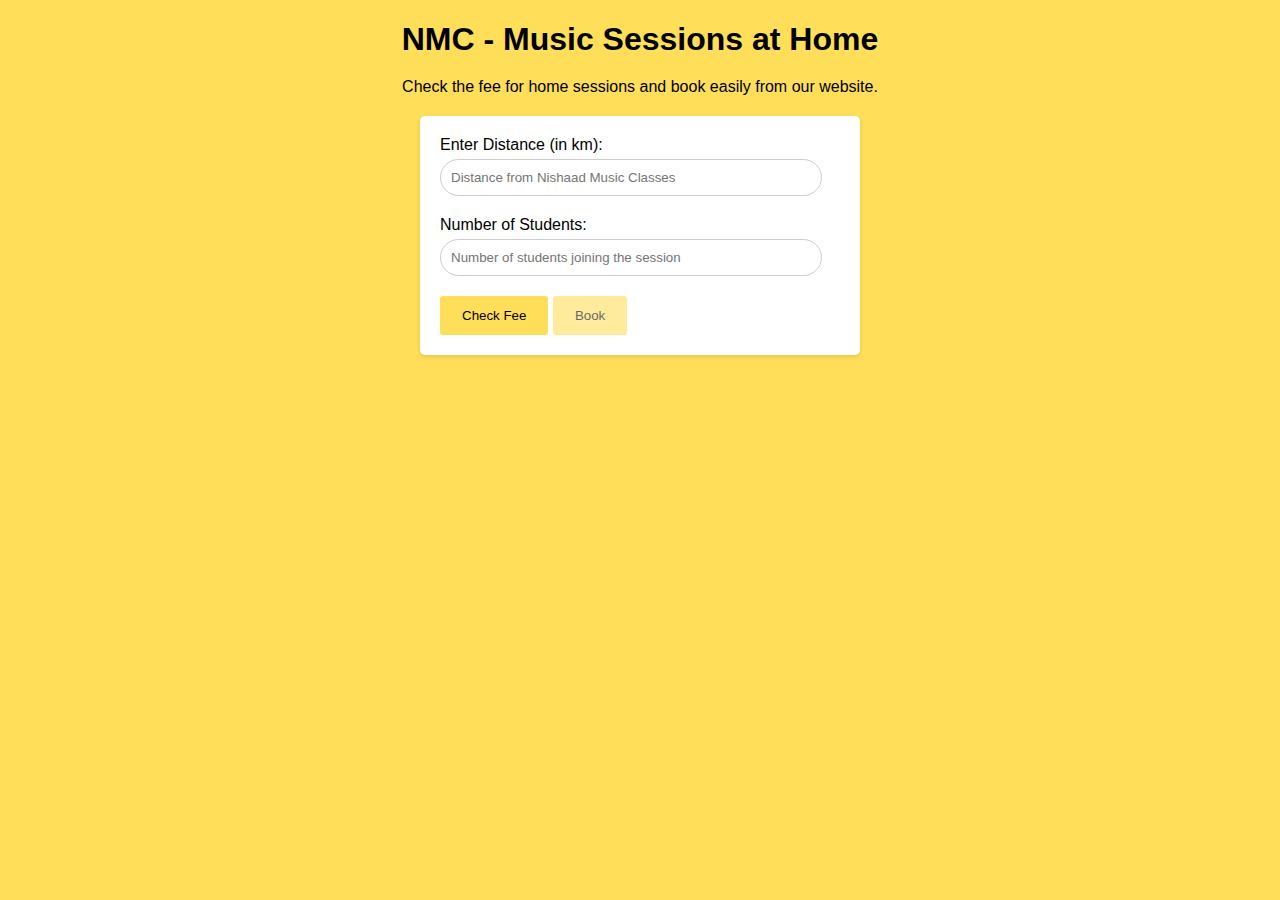
<file: index.html>
<!DOCTYPE html>
<html>
<head>
<link rel="icon" href="/media/favicon/Stylized N Black in a yellow circle (Custom).png" type="image/png">
<meta name="description" content="Check your fee and book a Home Session by Nishaad Music.">
<meta name="keywords" content="Nishaad Music, Music, Bhopal">
<meta name="author" content="Nishaad">
<meta name="viewport" content="width=device-width, initial-scale=1" /> 
		<title>Book a Home Session</title>
	<link rel="stylesheet" type="text/css" href="./nmc-session-calc.css"/>
	</head>
	<body>
		<h1>NMC - Music Sessions at Home</h1>
		<p style="text-align:center; color:#000; margin-bottom:20px">Check the fee for home sessions and book easily from our website.</p>
		<form id="feeForm">
			<label for="distance">Enter Distance (in km):</label>
				<input type="number" id="distance" placeholder="Distance from Nishaad Music Classes">
			<label for="students">Number of Students:</label>
				<input type="number" id="students" placeholder="Number of students joining the session">
			<br>
			<button type="button" onclick="calculateFee()">Check Fee</button>
			<button id="booking_btn" type="button" onclick="booking()" disabled>Book</button>
		</form>
				<!--<div id="discountShowoff"></div>-->
		<div id="discountShowoff"></div>
		<div id="feeResult">Total session fee is <s id="flatTotalFee"></s> <span id="totalFee" font-size="40px"> </span></div>
		<div id="perHeadFeeResult"></div>

	<script type="text/javascript" src="./source/calc.js"></script>
</body>
</html>
</file>
<file: nmc-session-calc.css>
body {
            font-family: sans-serif;
            background-color: #ffde59;
        }

        h1 {
            text-align: center;
            color: #000;
            margin-bottom: 20px;
        }

        form {
            background-color: #ffffff;
            padding: 20px;
            border-radius: 5px;
            box-shadow: 0 2px 5px rgba(0, 0, 0, 0.1);
            margin: 0 auto;
            max-width: 400px;
        }

        form input {
            padding: 10px;
            border: 1px solid #ccc;
            border-radius: 20px;
            width: 90%;
            margin-bottom: 20px;
            padding-right: -50px;
            transition: border-color 0.4s ease-in-out;
        }

        form input:hover {
            border-color: #000;
        }

        label {
            display: block;
            margin-bottom: 5px;
        }

        button {
            background-color: #ffde59;
            color: #000;
            padding: 10px 20px;
            border: 2px solid;
            border-color: #ffde59;
            border-radius: 3px;
            cursor: pointer;
            transition: background-color 0.1s ease, border-color 0.1s ease-in-out;
        }

        button:hover {
            border-color: #000;
            cursor: pointer;
        }

        button:active {
            background-color: #ffffff;
            border-color: #fff
        }

        button:active:after {
            background-color: #ff0500;
            border-color: #fff transition: 0.5s
        }

        button:disabled {
            opacity: 0.6;
            cursor: default;
            font-weight: none;
        }

        button:disabled:hover {
            opacity: 0.6;
            cursor: default;
            font-weight: none;
            background-color: #ffde59;
            border: 2px solid;
            border-color: #ffde59;
            border-radius: 3px;
        }

        #feeResult {
            text-align: center;
            margin-top: 10px;
            font-weight: 500;
            white-space: nowrap;
        }

        #perHeadFeeResult {
            text-align: center;
            margin-top: 10px;
        }

        #discountShowoff {
            text-align: center;
            margin-top: 10px;
            font-weight: bold;
            font-size: 20px;
        }

        #totalFee {
            text-align: center;
            margin-top: 10px;
            font-weight: bold;
            font-size: 18px;
        }
</file>
